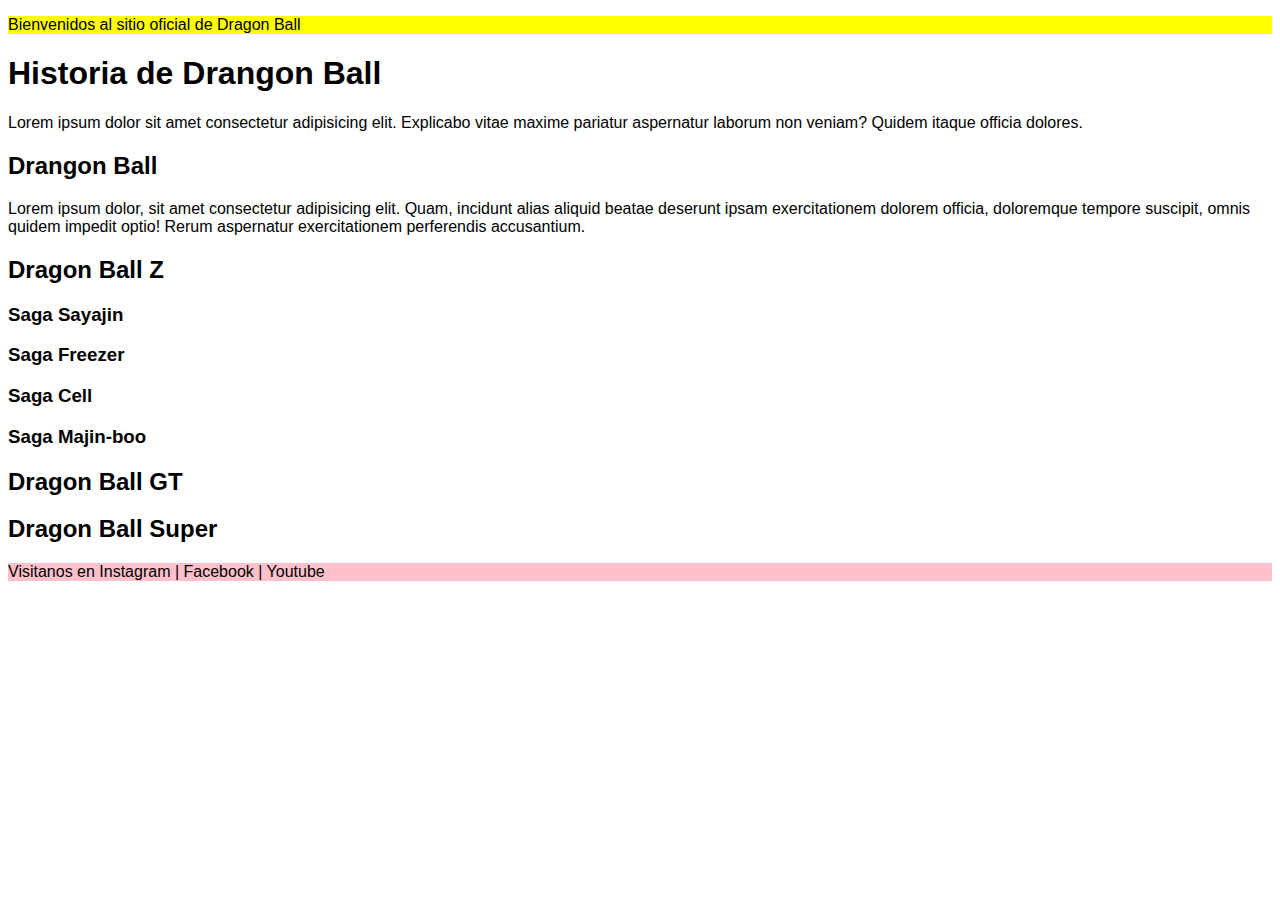
<file: 01-INTRODUCCION/index.html>
<!DOCTYPE html>
<html lang="es">
  <head>
    <meta charset="UTF-8" />
    <meta name="viewport" content="width=device-width, initial-scale=1.0" />
    <title>Historia de Dragon Ball</title>
    <meta name="description" content="Página que trata sobre el anime Dragon Ball">
    <link rel="stylesheet" href="styles.css" />
  </head>
  <body>
    <header>
      <p>Bienvenidos al sitio oficial de Dragon Ball</p>
    </header>

    <main>
      <h1>Historia de Drangon Ball</h1>
      <p>
        Lorem ipsum dolor sit amet consectetur adipisicing elit. Explicabo vitae
        maxime pariatur aspernatur laborum non veniam? Quidem itaque officia
        dolores.
      </p>

      <section>
        <h2>Drangon Ball</h2>
        <p>
          Lorem ipsum dolor, sit amet consectetur adipisicing elit. Quam,
          incidunt alias aliquid beatae deserunt ipsam exercitationem dolorem
          officia, doloremque tempore suscipit, omnis quidem impedit optio!
          Rerum aspernatur exercitationem perferendis accusantium.
        </p>
      </section>

      <section>
        <h2>Dragon Ball Z</h2>

        <h3>Saga Sayajin</h3>
        <h3>Saga Freezer</h3>
        <h3>Saga Cell</h3>
        <h3>Saga Majin-boo</h3>
      </section>

      <section>
        <h2>Dragon Ball GT</h2>
      </section>

      <section>
        <h2>Dragon Ball Super</h2>
      </section>
    </main>

    <footer>Visitanos en Instagram | Facebook | Youtube</footer>
  </body>
</html>
</file>
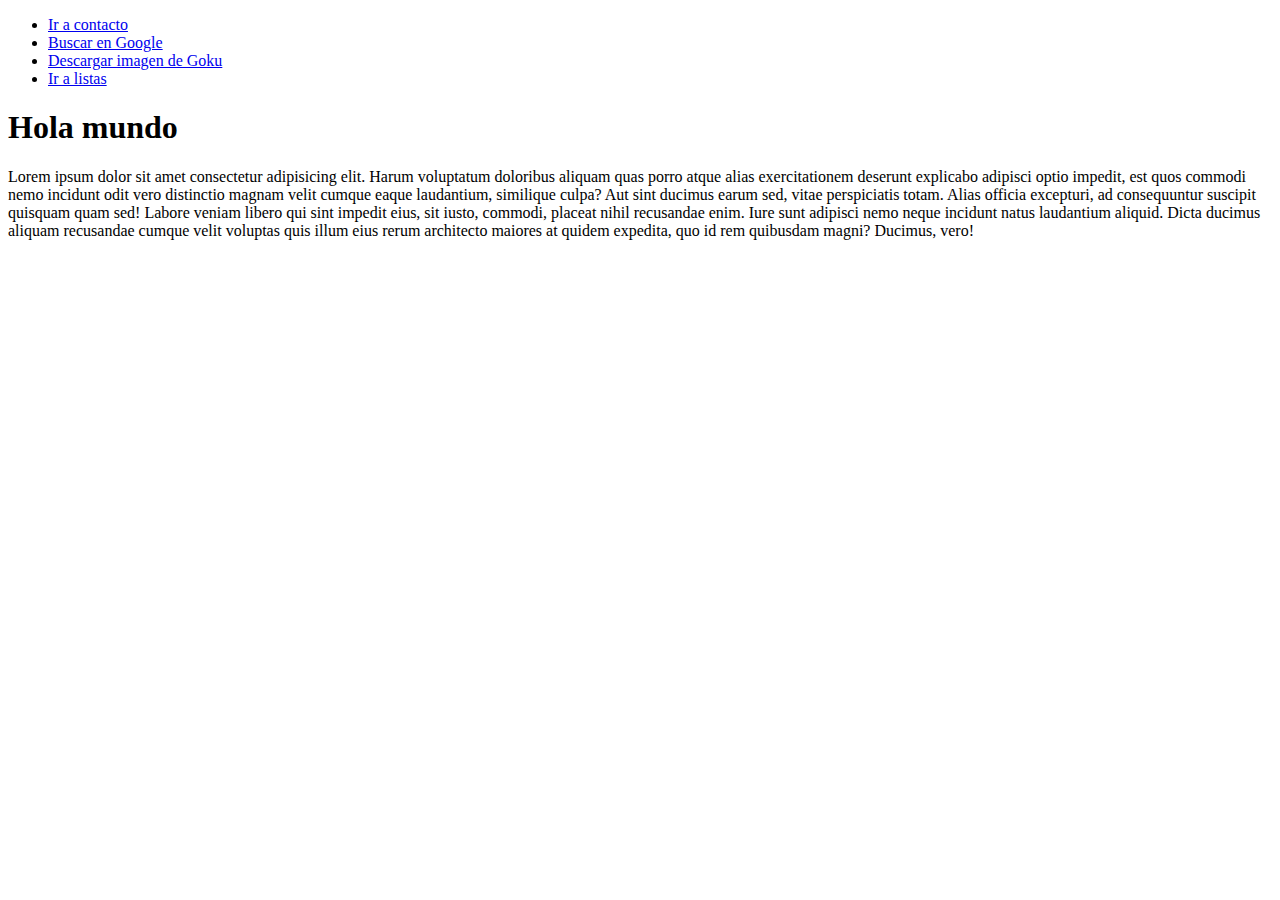
<file: 04-ENLACES-LISTAS/index.html>
<!DOCTYPE html>
<html lang="es">
<head>
  <meta charset="UTF-8">
  <meta name="viewport" content="width=device-width, initial-scale=1.0">
  <title>Enlaces y listas</title>
</head>
<body>
  <header>
    <nav>
      <ul>
        <li>
          <a href="./contacto/contacto.html">Ir a contacto</a>
        </li>
        <li>
          <a href="https://www.google.com" target="_blank" rel="nofollow">Buscar en Google</a>
        </li>
        <li>
          <a href="./imgs/goku.webp" download="vegeta">Descargar imagen de Goku</a>
        </li>
        <li>
          <a href="./listas/listas.html">Ir a listas</a>
        </li>
      </ul>
    </nav>
  </header>

  <main>
    <h1>Hola mundo</h1>
    <p>
      Lorem ipsum dolor sit amet consectetur adipisicing elit. Harum voluptatum doloribus aliquam quas porro atque alias exercitationem deserunt explicabo adipisci optio impedit, est quos commodi nemo incidunt odit vero distinctio magnam velit cumque eaque laudantium, similique culpa? Aut sint ducimus earum sed, vitae perspiciatis totam. Alias officia excepturi, ad consequuntur suscipit quisquam quam sed! Labore veniam libero qui sint impedit eius, sit iusto, commodi, placeat nihil recusandae enim. Iure sunt adipisci nemo neque incidunt natus laudantium aliquid. Dicta ducimus aliquam recusandae cumque velit voluptas quis illum eius rerum architecto maiores at quidem expedita, quo id rem quibusdam magni? Ducimus, vero!
    </p>
  </main>
</body>
</html>
</file>
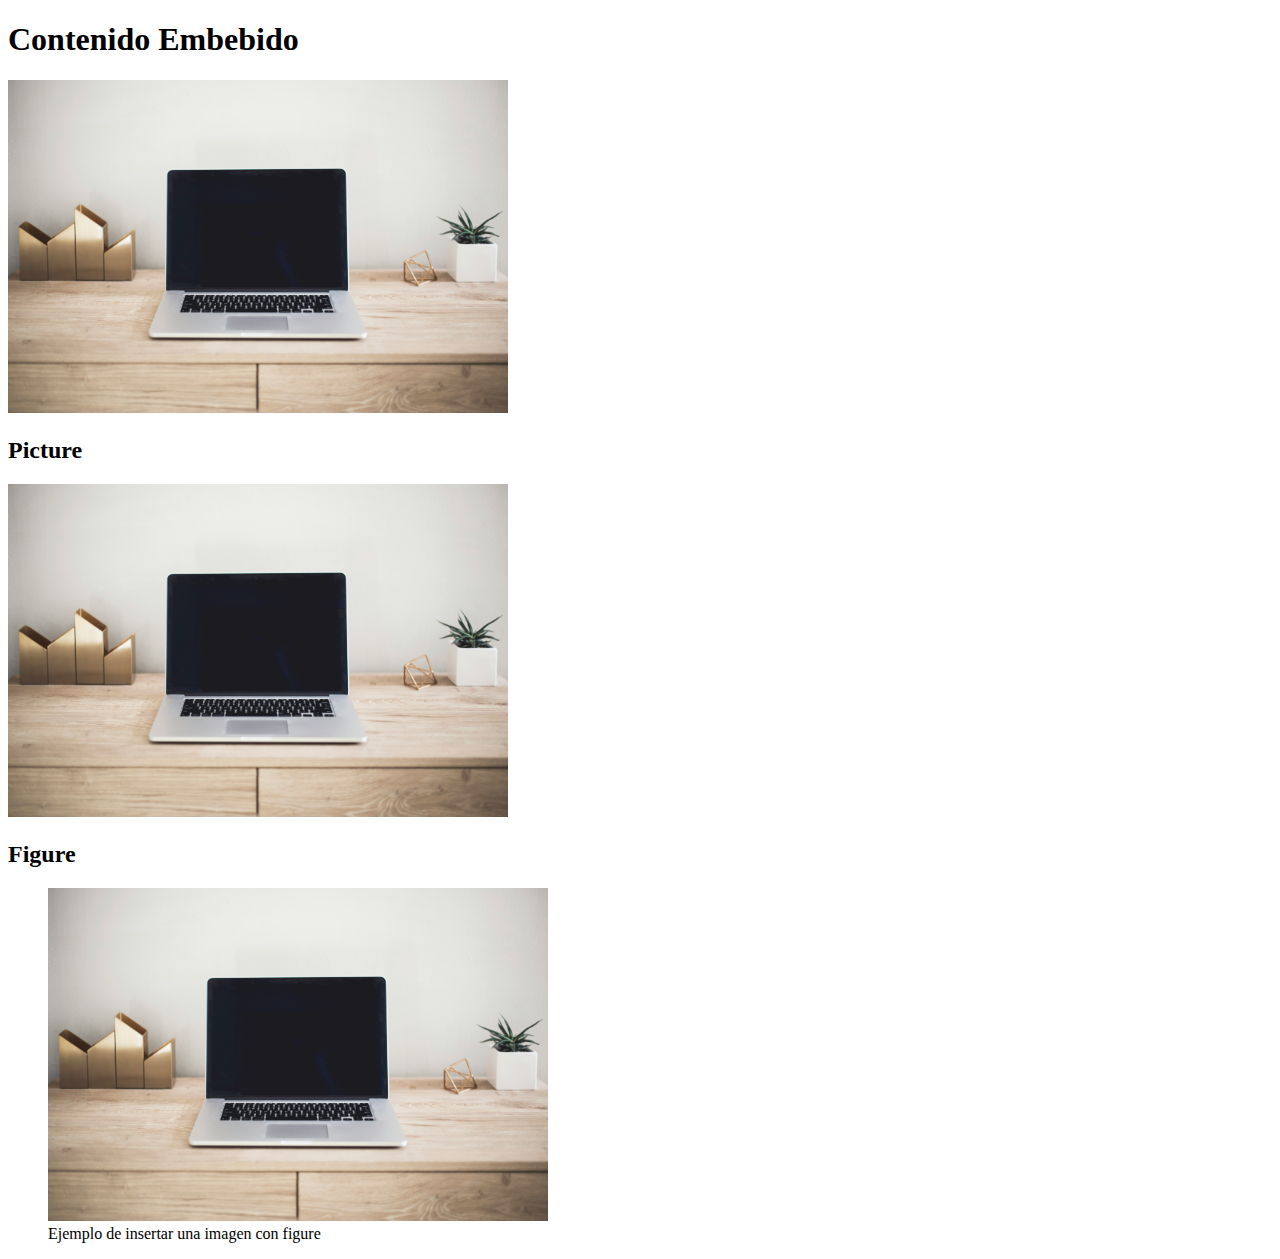
<file: 05-CONTENIDO-EMBEBIDO/index.html>
<!DOCTYPE html>
<html lang="es">
<head>
  <meta charset="UTF-8">
  <meta name="viewport" content="width=device-width, initial-scale=1.0">
  <title>Contenido Embebido</title>
  <style>
    img {
      width: 500px;
    }
  </style>
</head>
<body>
  <h1>Contenido Embebido</h1>
  <img src="./assets/imgs/macbook.jpg" alt="Macbook Laptop">

  <section>
    <h2>Picture</h2>
    <picture>
      <source srcset="./assets/imgs/macbook.jpg">
      <img src="./assets/imgs/macbook.jpg" alt="Mackbook laptop">
    </picture>
  </section>

  <section>
    <h2>Figure</h2>
    <figure>
      <img src="./assets/imgs/macbook.jpg" alt="Mackbook laptop">
      <figcaption>Ejemplo de insertar una imagen con figure</figcaption>
    </figure>
  </section>
</body>
</html>
</file>
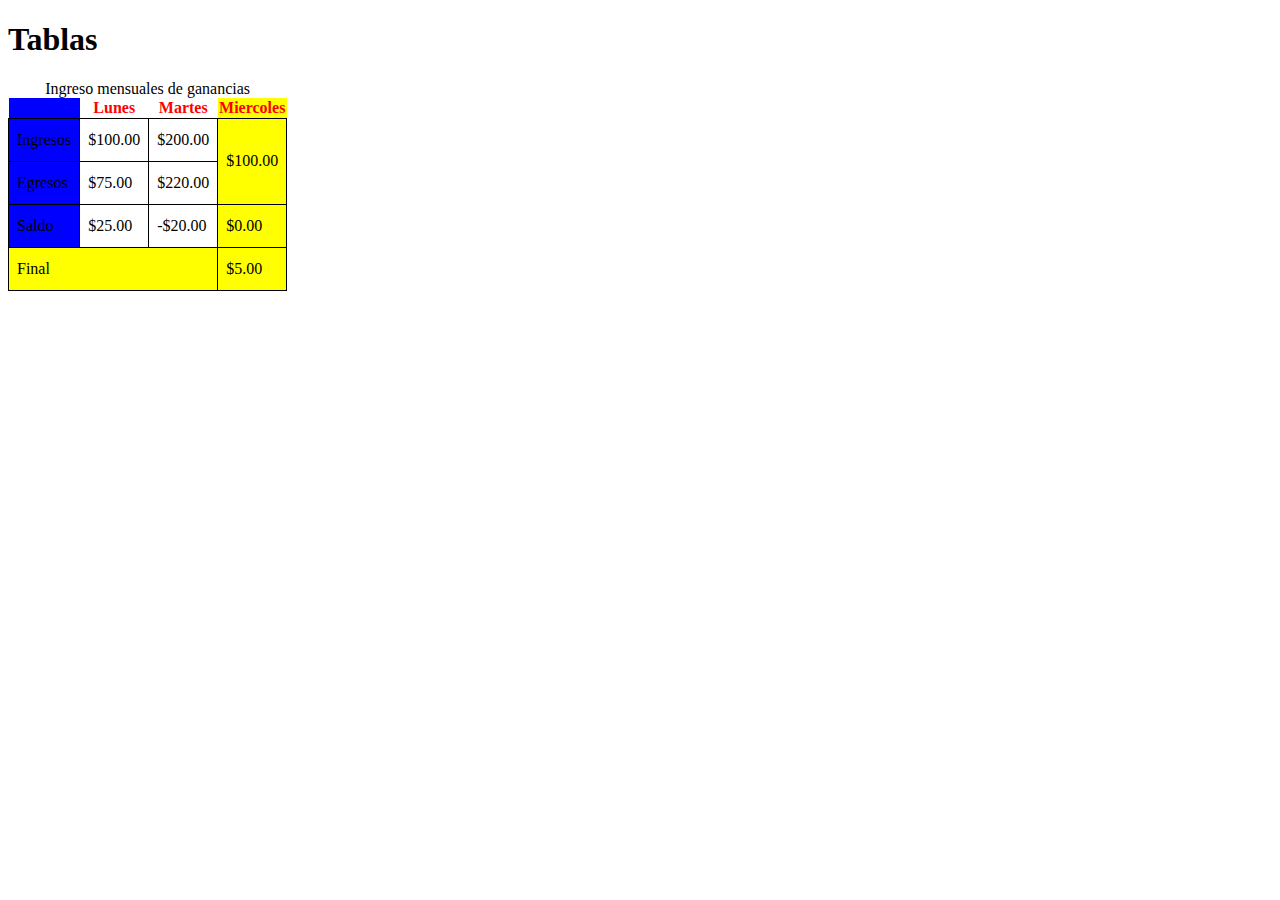
<file: 06-TABLAS/index.html>
<!DOCTYPE html>
<html lang="es">
  <head>
    <meta charset="UTF-8" />
    <meta name="viewport" content="width=device-width, initial-scale=1.0" />
    <title>Tablas</title>
    <style>
      table {
        border-collapse: collapse;
      }

      td {
        border: 1px solid black;
        padding: 0.75rem 0.5rem;
      }

      thead {
        color: red;
      }

      tfoot {
        background-color: yellow;
      }
    </style>
  </head>
  <body>
    <h1>Tablas</h1>
    <table>
      <caption>
        Ingreso mensuales de ganancias
      </caption>
      <thead>
        <tr>
          <th></th>
          <th>Lunes</th>
          <th>Martes</th>
          <th>Miercoles</th>
        </tr>
      </thead>
      <tbody>
        <tr>
          <td>Ingresos</td>
          <td>$100.00</td>
          <td>$200.00</td>
          <td rowspan="2">$100.00</td>
        </tr>
        <tr>
          <td>Egresos</td>
          <td>$75.00</td>
          <td>$220.00</td>
        </tr>
        <tr>
          <td>Saldo</td>
          <td>$25.00</td>
          <td>-$20.00</td>
          <td>$0.00</td>
        </tr>
      </tbody>
      <tfoot>
        <tr>
          <td colspan="3">Final</td>
          <td>$5.00</td>
        </tr>
      </tfoot>

      <colgroup>
        <col style="background-color: blue;">
        <col>
        <col>
        <col style="background-color: yellow;">
      </colgroup>
    </table>

    <!-- 
    Estructura completa de una tabla 

    <table>
      <caption></caption>
      <th>
        <td></td>
        <td></td>
      </th>
      <tbody>
        <tr>
          <td></td>
          <td></td>
        </tr>
        <tr>
          <td></td>
          <td></td>
        </tr>
      </tbody>
      <tfoot>
        <td></td>
      </tfoot>
    </table>
  --></body>
</html>
</file>
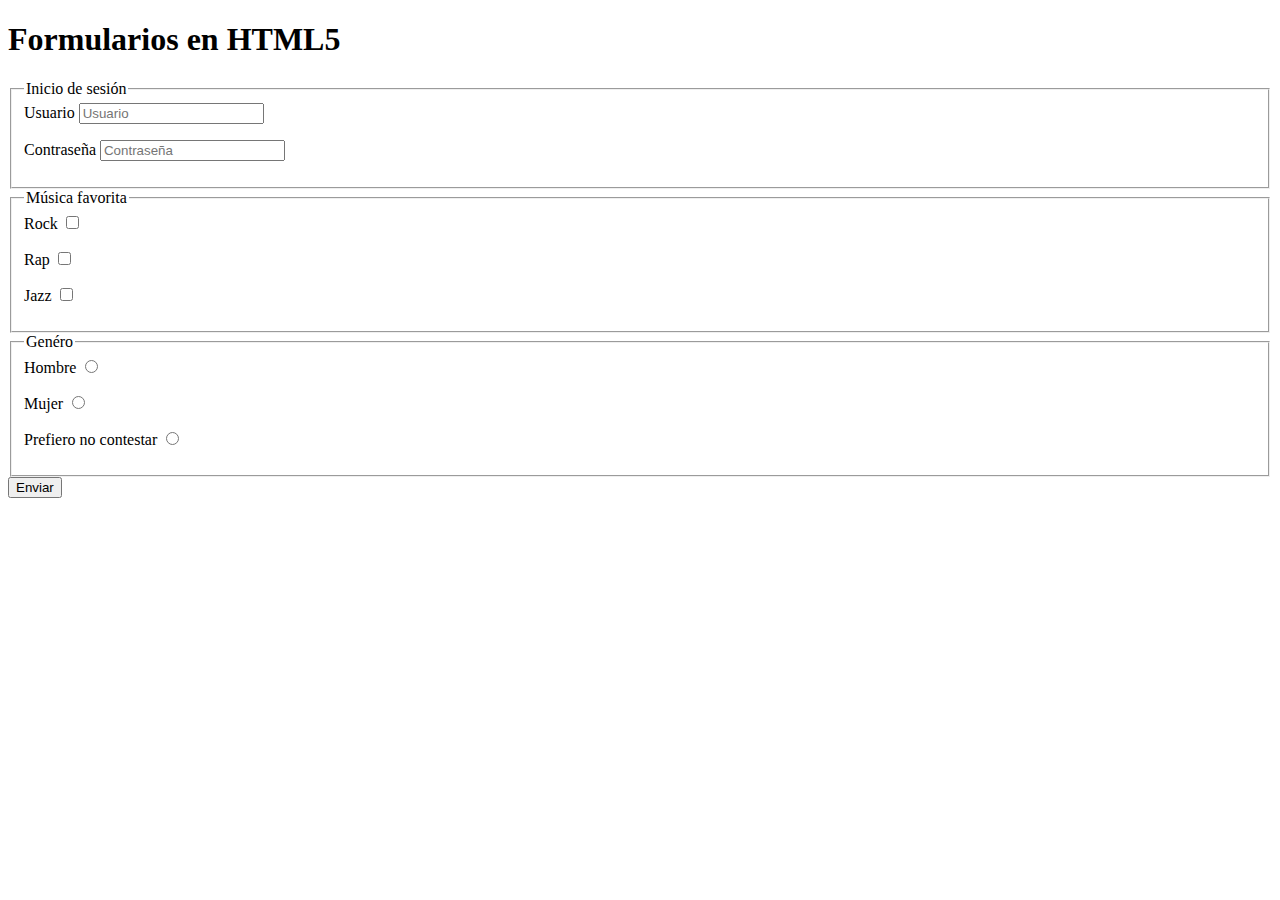
<file: 07-FORMULARIOS/index.html>
<!DOCTYPE html>
<html lang="es">
  <head>
    <meta charset="UTF-8" />
    <meta name="viewport" content="width=device-width, initial-scale=1.0" />
    <title>Formularios</title>
    <style>
      div {
        margin-bottom: 1rem;
      }
    </style>
  </head>
  <body>
    <h1>Formularios en HTML5</h1>
    <form action="./recibido.html" title="Estructura básica de un formulario">
      <fieldset>
        <legend>Inicio de sesión</legend>
        <div>
          <label for="username">Usuario</label>
          <input type="text" id="username" placeholder="Usuario" />
        </div>
        <div>
          <label for="password">Contraseña</label>
          <input type="password" id="password" placeholder="Contraseña" />
        </div>
      </fieldset>
      <fieldset>
        <legend>Música favorita</legend>
        <div>
          <label for="rock">Rock</label>
          <input type="checkbox" name="favorite-music" id="rock" value="rock" />
        </div>
        <div>
          <label for="rap">Rap</label>
          <input type="checkbox" name="favorite-music" id="rap" value="rap" />
        </div>
        <div>
          <label for="jazz">Jazz</label>
          <input type="checkbox" name="favorite-music" id="jazz" value="jazz">
        </div>
      </fieldset>
      <fieldset>
        <legend>Genéro</legend>
        <div>
          <label for="h">Hombre</label>
          <input type="radio" name="gender" id="h" value="hombre">
        </div>
        <div>
          <label for="m">Mujer</label>
          <input type="radio" name="gender" id="m" value="mujer">
        </div>
        <div>
          <label for="na">Prefiero no contestar</label>
          <input type="radio" name="gender" id="na" value="N/A">
        </div>
      </fieldset>
      <div>
        <button type="button">Enviar</button>
      </div>
    </form>
  </body>
</html>
</file>
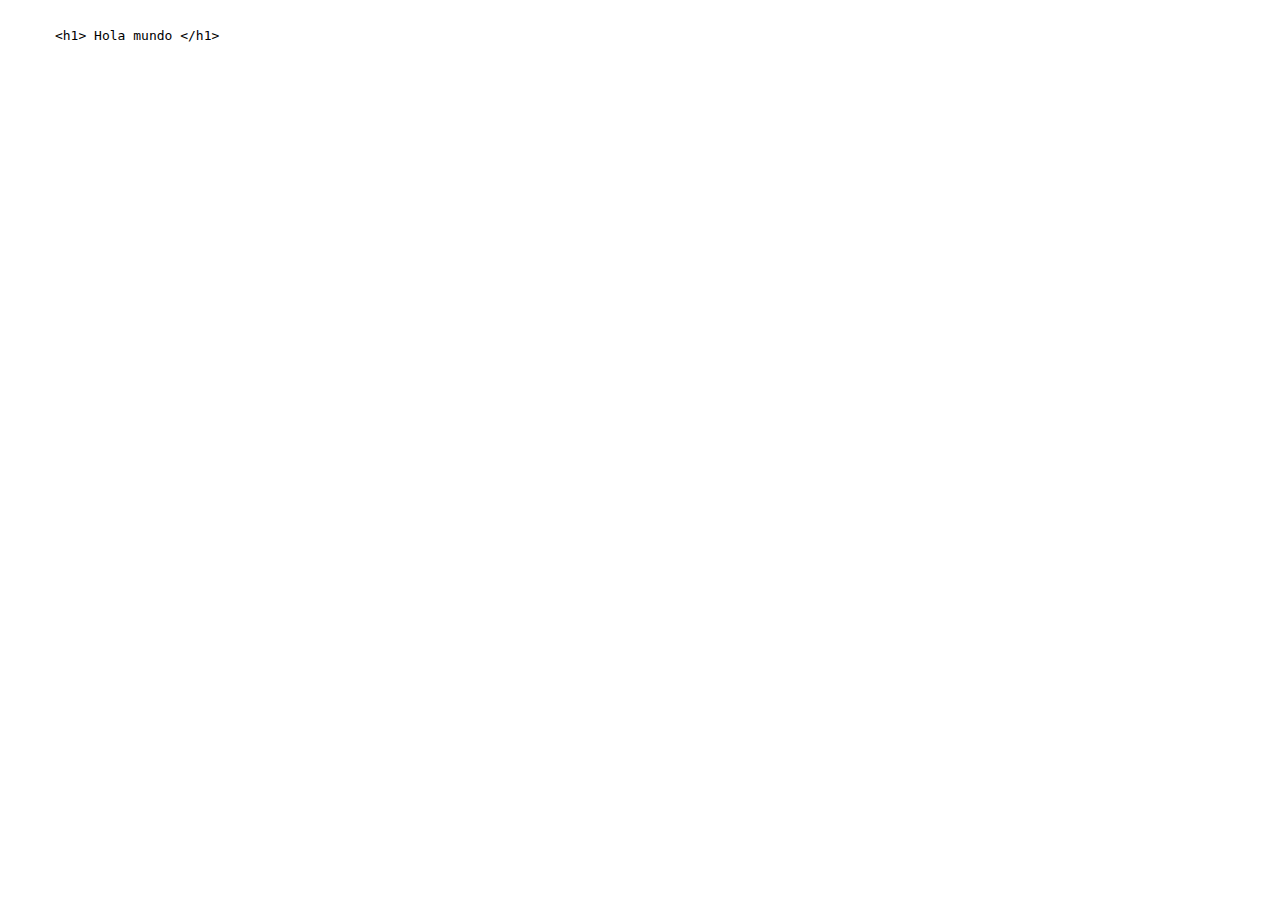
<file: 01-INTRODUCCION/bloque.html>
<!DOCTYPE html>
<html lang="es">
<head>
  <meta charset="UTF-8">
  <meta name="viewport" content="width=device-width, initial-scale=1.0">
  <title>Etiquetas de bloque</title>
</head>
<body>
  <pre>
    <code>
      &lt;h1&gt; Hola mundo &lt;/h1&gt;
    </code>
  </pre>
</body>
</html>
</file>
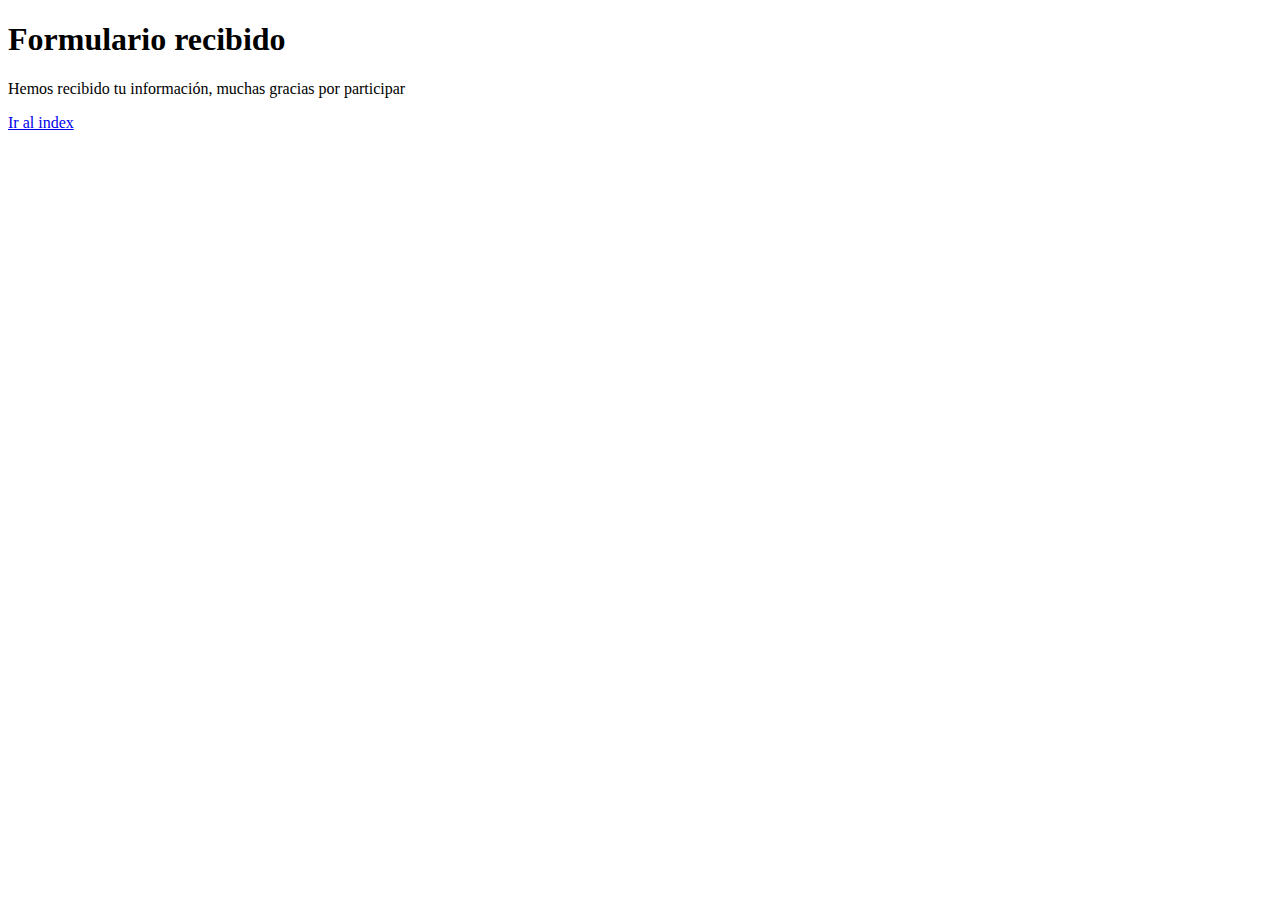
<file: 07-FORMULARIOS/recibido.html>
<!DOCTYPE html>
<html lang="es">
<head>
  <meta charset="UTF-8">
  <meta name="viewport" content="width=device-width, initial-scale=1.0">
  <title>Formulario recibido</title>
</head>
<body>
  <h1>Formulario recibido</h1>
  <p>
    Hemos recibido tu información, muchas gracias por participar
  </p>
  <div>
    <a href="./">Ir al index</a>
  </div>
</body>
</html>
</file>
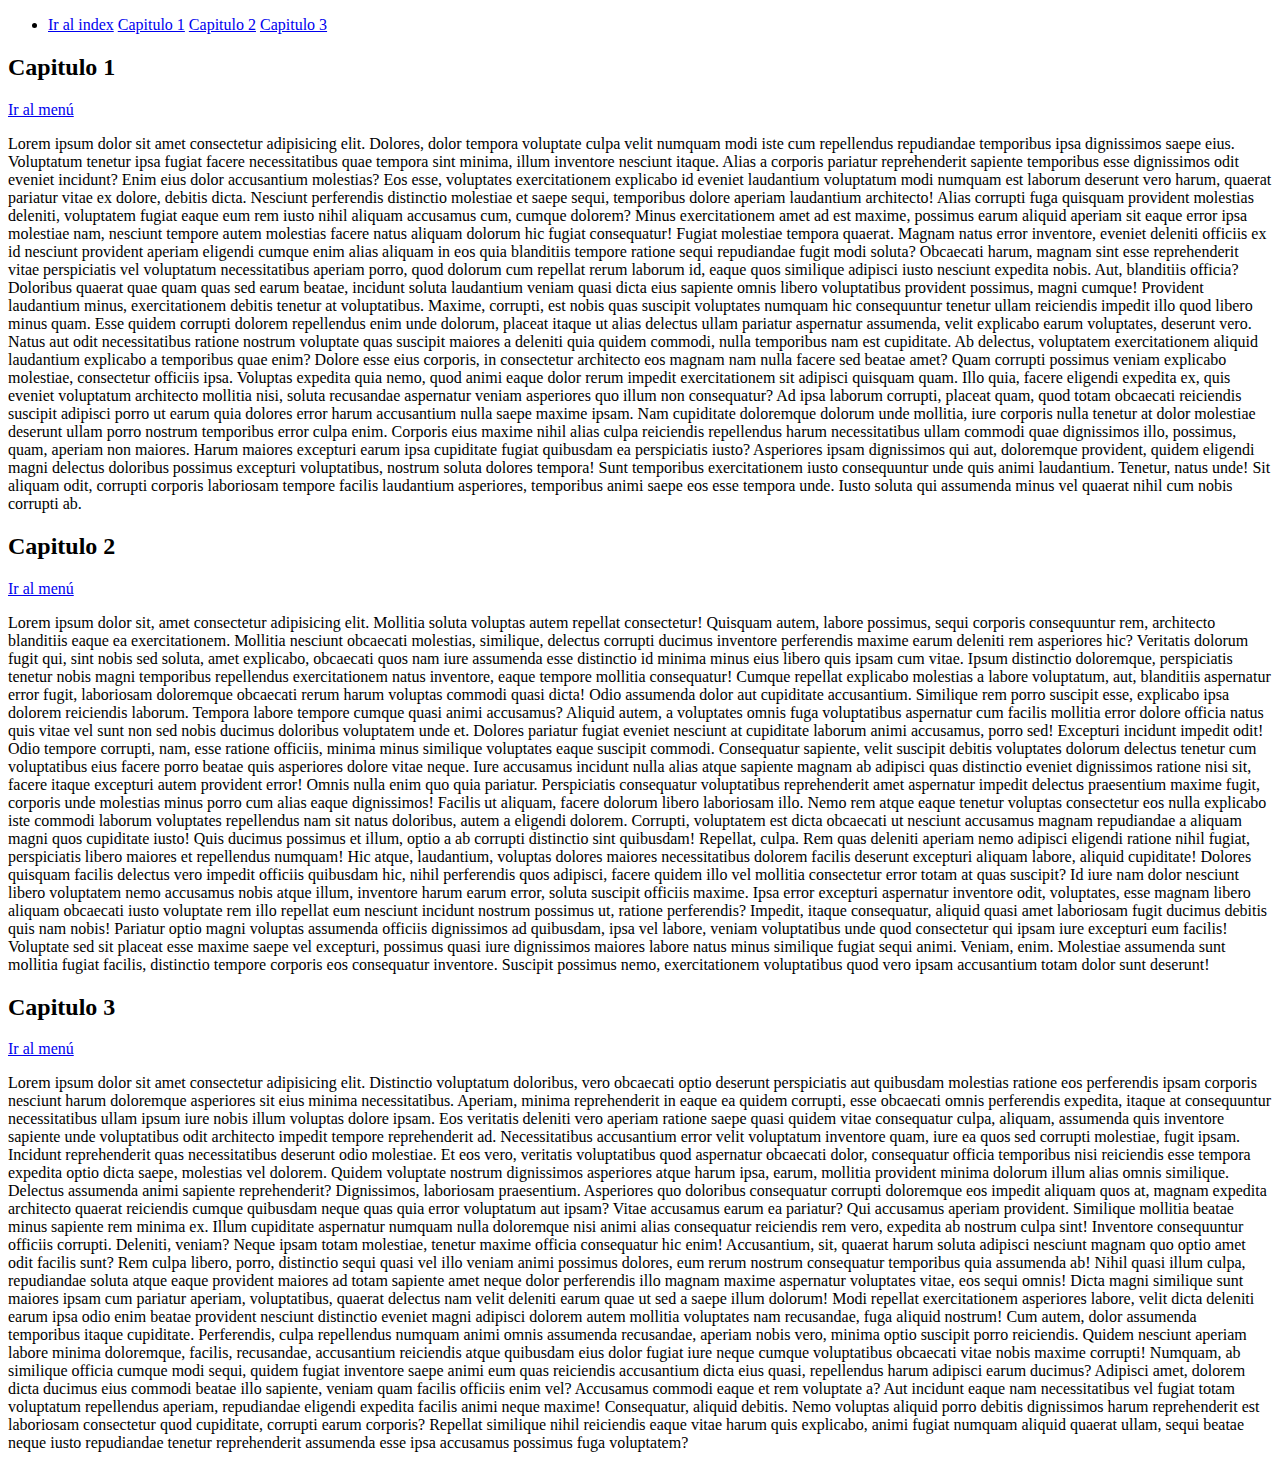
<file: 04-ENLACES-LISTAS/contacto/contacto.html>
<!DOCTYPE html>
<html lang="es">
<head>
  <meta charset="UTF-8">
  <meta name="viewport" content="width=device-width, initial-scale=1.0">
  <title>contacto</title>
</head>
<body>
  <nav id="nav">
    <ul>
      <li>
        <a href="../">Ir al index</a>
        <a href="#cap1"> Capitulo 1</a>
        <a href="#cap2"> Capitulo 2</a>
        <a href="#cap3">Capitulo 3</a>
      </li>
    </ul>
  </nav>

  <main>
    <section id="cap1">
      <h2>Capitulo 1</h2>
      <p>
        <a href="#nav">Ir al menú</a>
      </p>
      <p>
        Lorem ipsum dolor sit amet consectetur adipisicing elit. Dolores, dolor tempora voluptate culpa velit numquam modi iste cum repellendus repudiandae temporibus ipsa dignissimos saepe eius. Voluptatum tenetur ipsa fugiat facere necessitatibus quae tempora sint minima, illum inventore nesciunt itaque. Alias a corporis pariatur reprehenderit sapiente temporibus esse dignissimos odit eveniet incidunt? Enim eius dolor accusantium molestias? Eos esse, voluptates exercitationem explicabo id eveniet laudantium voluptatum modi numquam est laborum deserunt vero harum, quaerat pariatur vitae ex dolore, debitis dicta. Nesciunt perferendis distinctio molestiae et saepe sequi, temporibus dolore aperiam laudantium architecto! Alias corrupti fuga quisquam provident molestias deleniti, voluptatem fugiat eaque eum rem iusto nihil aliquam accusamus cum, cumque dolorem? Minus exercitationem amet ad est maxime, possimus earum aliquid aperiam sit eaque error ipsa molestiae nam, nesciunt tempore autem molestias facere natus aliquam dolorum hic fugiat consequatur! Fugiat molestiae tempora quaerat. Magnam natus error inventore, eveniet deleniti officiis ex id nesciunt provident aperiam eligendi cumque enim alias aliquam in eos quia blanditiis tempore ratione sequi repudiandae fugit modi soluta? Obcaecati harum, magnam sint esse reprehenderit vitae perspiciatis vel voluptatum necessitatibus aperiam porro, quod dolorum cum repellat rerum laborum id, eaque quos similique adipisci iusto nesciunt expedita nobis. Aut, blanditiis officia? Doloribus quaerat quae quam quas sed earum beatae, incidunt soluta laudantium veniam quasi dicta eius sapiente omnis libero voluptatibus provident possimus, magni cumque! Provident laudantium minus, exercitationem debitis tenetur at voluptatibus. Maxime, corrupti, est nobis quas suscipit voluptates numquam hic consequuntur tenetur ullam reiciendis impedit illo quod libero minus quam. Esse quidem corrupti dolorem repellendus enim unde dolorum, placeat itaque ut alias delectus ullam pariatur aspernatur assumenda, velit explicabo earum voluptates, deserunt vero. Natus aut odit necessitatibus ratione nostrum voluptate quas suscipit maiores a deleniti quia quidem commodi, nulla temporibus nam est cupiditate. Ab delectus, voluptatem exercitationem aliquid laudantium explicabo a temporibus quae enim? Dolore esse eius corporis, in consectetur architecto eos magnam nam nulla facere sed beatae amet? Quam corrupti possimus veniam explicabo molestiae, consectetur officiis ipsa. Voluptas expedita quia nemo, quod animi eaque dolor rerum impedit exercitationem sit adipisci quisquam quam. Illo quia, facere eligendi expedita ex, quis eveniet voluptatum architecto mollitia nisi, soluta recusandae aspernatur veniam asperiores quo illum non consequatur? Ad ipsa laborum corrupti, placeat quam, quod totam obcaecati reiciendis suscipit adipisci porro ut earum quia dolores error harum accusantium nulla saepe maxime ipsam. Nam cupiditate doloremque dolorum unde mollitia, iure corporis nulla tenetur at dolor molestiae deserunt ullam porro nostrum temporibus error culpa enim. Corporis eius maxime nihil alias culpa reiciendis repellendus harum necessitatibus ullam commodi quae dignissimos illo, possimus, quam, aperiam non maiores. Harum maiores excepturi earum ipsa cupiditate fugiat quibusdam ea perspiciatis iusto? Asperiores ipsam dignissimos qui aut, doloremque provident, quidem eligendi magni delectus doloribus possimus excepturi voluptatibus, nostrum soluta dolores tempora! Sunt temporibus exercitationem iusto consequuntur unde quis animi laudantium. Tenetur, natus unde! Sit aliquam odit, corrupti corporis laboriosam tempore facilis laudantium asperiores, temporibus animi saepe eos esse tempora unde. Iusto soluta qui assumenda minus vel quaerat nihil cum nobis corrupti ab.
      </p>
    </section>
    <section id="cap2">
      <h2>Capitulo 2</h2>
      <p>
        <a href="#nav">Ir al menú</a>
      </p>
      <p>
        Lorem ipsum dolor sit, amet consectetur adipisicing elit. Mollitia soluta voluptas autem repellat consectetur! Quisquam autem, labore possimus, sequi corporis consequuntur rem, architecto blanditiis eaque ea exercitationem. Mollitia nesciunt obcaecati molestias, similique, delectus corrupti ducimus inventore perferendis maxime earum deleniti rem asperiores hic? Veritatis dolorum fugit qui, sint nobis sed soluta, amet explicabo, obcaecati quos nam iure assumenda esse distinctio id minima minus eius libero quis ipsam cum vitae. Ipsum distinctio doloremque, perspiciatis tenetur nobis magni temporibus repellendus exercitationem natus inventore, eaque tempore mollitia consequatur! Cumque repellat explicabo molestias a labore voluptatum, aut, blanditiis aspernatur error fugit, laboriosam doloremque obcaecati rerum harum voluptas commodi quasi dicta! Odio assumenda dolor aut cupiditate accusantium. Similique rem porro suscipit esse, explicabo ipsa dolorem reiciendis laborum. Tempora labore tempore cumque quasi animi accusamus? Aliquid autem, a voluptates omnis fuga voluptatibus aspernatur cum facilis mollitia error dolore officia natus quis vitae vel sunt non sed nobis ducimus doloribus voluptatem unde et. Dolores pariatur fugiat eveniet nesciunt at cupiditate laborum animi accusamus, porro sed! Excepturi incidunt impedit odit! Odio tempore corrupti, nam, esse ratione officiis, minima minus similique voluptates eaque suscipit commodi. Consequatur sapiente, velit suscipit debitis voluptates dolorum delectus tenetur cum voluptatibus eius facere porro beatae quis asperiores dolore vitae neque. Iure accusamus incidunt nulla alias atque sapiente magnam ab adipisci quas distinctio eveniet dignissimos ratione nisi sit, facere itaque excepturi autem provident error! Omnis nulla enim quo quia pariatur. Perspiciatis consequatur voluptatibus reprehenderit amet aspernatur impedit delectus praesentium maxime fugit, corporis unde molestias minus porro cum alias eaque dignissimos! Facilis ut aliquam, facere dolorum libero laboriosam illo. Nemo rem atque eaque tenetur voluptas consectetur eos nulla explicabo iste commodi laborum voluptates repellendus nam sit natus doloribus, autem a eligendi dolorem. Corrupti, voluptatem est dicta obcaecati ut nesciunt accusamus magnam repudiandae a aliquam magni quos cupiditate iusto! Quis ducimus possimus et illum, optio a ab corrupti distinctio sint quibusdam! Repellat, culpa. Rem quas deleniti aperiam nemo adipisci eligendi ratione nihil fugiat, perspiciatis libero maiores et repellendus numquam! Hic atque, laudantium, voluptas dolores maiores necessitatibus dolorem facilis deserunt excepturi aliquam labore, aliquid cupiditate! Dolores quisquam facilis delectus vero impedit officiis quibusdam hic, nihil perferendis quos adipisci, facere quidem illo vel mollitia consectetur error totam at quas suscipit? Id iure nam dolor nesciunt libero voluptatem nemo accusamus nobis atque illum, inventore harum earum error, soluta suscipit officiis maxime. Ipsa error excepturi aspernatur inventore odit, voluptates, esse magnam libero aliquam obcaecati iusto voluptate rem illo repellat eum nesciunt incidunt nostrum possimus ut, ratione perferendis? Impedit, itaque consequatur, aliquid quasi amet laboriosam fugit ducimus debitis quis nam nobis! Pariatur optio magni voluptas assumenda officiis dignissimos ad quibusdam, ipsa vel labore, veniam voluptatibus unde quod consectetur qui ipsam iure excepturi eum facilis! Voluptate sed sit placeat esse maxime saepe vel excepturi, possimus quasi iure dignissimos maiores labore natus minus similique fugiat sequi animi. Veniam, enim. Molestiae assumenda sunt mollitia fugiat facilis, distinctio tempore corporis eos consequatur inventore. Suscipit possimus nemo, exercitationem voluptatibus quod vero ipsam accusantium totam dolor sunt deserunt!

      </p>
    </section>
    <section id="cap3">
      <h2>Capitulo 3</h2>
      <p>
        <a href="#nav">Ir al menú</a>
      </p>
      <p>
        Lorem ipsum dolor sit amet consectetur adipisicing elit. Distinctio voluptatum doloribus, vero obcaecati optio deserunt perspiciatis aut quibusdam molestias ratione eos perferendis ipsam corporis nesciunt harum doloremque asperiores sit eius minima necessitatibus. Aperiam, minima reprehenderit in eaque ea quidem corrupti, esse obcaecati omnis perferendis expedita, itaque at consequuntur necessitatibus ullam ipsum iure nobis illum voluptas dolore ipsam. Eos veritatis deleniti vero aperiam ratione saepe quasi quidem vitae consequatur culpa, aliquam, assumenda quis inventore sapiente unde voluptatibus odit architecto impedit tempore reprehenderit ad. Necessitatibus accusantium error velit voluptatum inventore quam, iure ea quos sed corrupti molestiae, fugit ipsam. Incidunt reprehenderit quas necessitatibus deserunt odio molestiae. Et eos vero, veritatis voluptatibus quod aspernatur obcaecati dolor, consequatur officia temporibus nisi reiciendis esse tempora expedita optio dicta saepe, molestias vel dolorem. Quidem voluptate nostrum dignissimos asperiores atque harum ipsa, earum, mollitia provident minima dolorum illum alias omnis similique. Delectus assumenda animi sapiente reprehenderit? Dignissimos, laboriosam praesentium. Asperiores quo doloribus consequatur corrupti doloremque eos impedit aliquam quos at, magnam expedita architecto quaerat reiciendis cumque quibusdam neque quas quia error voluptatum aut ipsam? Vitae accusamus earum ea pariatur? Qui accusamus aperiam provident. Similique mollitia beatae minus sapiente rem minima ex. Illum cupiditate aspernatur numquam nulla doloremque nisi animi alias consequatur reiciendis rem vero, expedita ab nostrum culpa sint! Inventore consequuntur officiis corrupti. Deleniti, veniam? Neque ipsam totam molestiae, tenetur maxime officia consequatur hic enim! Accusantium, sit, quaerat harum soluta adipisci nesciunt magnam quo optio amet odit facilis sunt? Rem culpa libero, porro, distinctio sequi quasi vel illo veniam animi possimus dolores, eum rerum nostrum consequatur temporibus quia assumenda ab! Nihil quasi illum culpa, repudiandae soluta atque eaque provident maiores ad totam sapiente amet neque dolor perferendis illo magnam maxime aspernatur voluptates vitae, eos sequi omnis! Dicta magni similique sunt maiores ipsam cum pariatur aperiam, voluptatibus, quaerat delectus nam velit deleniti earum quae ut sed a saepe illum dolorum! Modi repellat exercitationem asperiores labore, velit dicta deleniti earum ipsa odio enim beatae provident nesciunt distinctio eveniet magni adipisci dolorem autem mollitia voluptates nam recusandae, fuga aliquid nostrum! Cum autem, dolor assumenda temporibus itaque cupiditate. Perferendis, culpa repellendus numquam animi omnis assumenda recusandae, aperiam nobis vero, minima optio suscipit porro reiciendis. Quidem nesciunt aperiam labore minima doloremque, facilis, recusandae, accusantium reiciendis atque quibusdam eius dolor fugiat iure neque cumque voluptatibus obcaecati vitae nobis maxime corrupti! Numquam, ab similique officia cumque modi sequi, quidem fugiat inventore saepe animi eum quas reiciendis accusantium dicta eius quasi, repellendus harum adipisci earum ducimus? Adipisci amet, dolorem dicta ducimus eius commodi beatae illo sapiente, veniam quam facilis officiis enim vel? Accusamus commodi eaque et rem voluptate a? Aut incidunt eaque nam necessitatibus vel fugiat totam voluptatum repellendus aperiam, repudiandae eligendi expedita facilis animi neque maxime! Consequatur, aliquid debitis. Nemo voluptas aliquid porro debitis dignissimos harum reprehenderit est laboriosam consectetur quod cupiditate, corrupti earum corporis? Repellat similique nihil reiciendis eaque vitae harum quis explicabo, animi fugiat numquam aliquid quaerat ullam, sequi beatae neque iusto repudiandae tenetur reprehenderit assumenda esse ipsa accusamus possimus fuga voluptatem?
      </p>
    </section>
  </main>
</body>
</html>
</file>
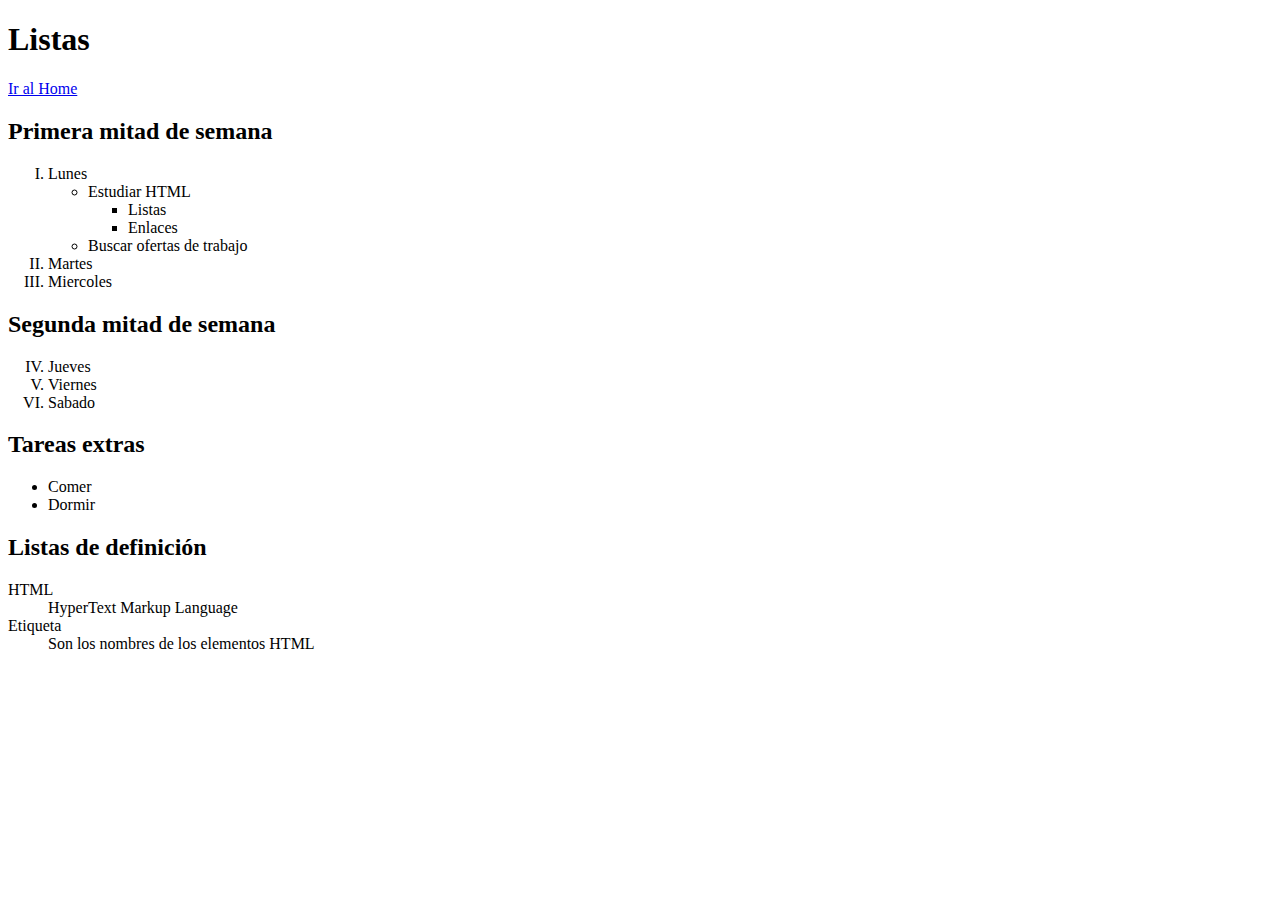
<file: 04-ENLACES-LISTAS/listas/listas.html>
<!DOCTYPE html>
<html lang="es">
  <head>
    <meta charset="UTF-8" />
    <meta name="viewport" content="width=device-width, initial-scale=1.0" />
    <title>Listas</title>
  </head>
  <body>
    <h1>Listas</h1>
    <a href="../">Ir al Home</a>

    <section>
      <h2>Primera mitad de semana</h2>
      <ol type="I">
        <li>
          Lunes
          <ul>
            <li>
              Estudiar HTML
              <ul>
                <li>Listas</li>
                <li>Enlaces</li>
              </ul>
            </li>
            <li>Buscar ofertas de trabajo</li>
          </ul>
        </li>
        <li>Martes</li>
        <li>Miercoles</li>
      </ol>
    </section>

    <section>
      <h2>Segunda mitad de semana</h2>
      <ol type="I" start="4">
        <li>Jueves</li>
        <li>Viernes</li>
        <li>Sabado</li>
      </ol>
    </section>

    <section>
      <h2>Tareas extras</h2>
      <ul>
        <li>Comer</li>
        <li>Dormir</li>
      </ul>
    </section>


    <section>
      <h2>Listas de definición</h2>
      <dl>
        <dt>HTML</dt>
        <dd>HyperText Markup Language</dd>

        <dt>Etiqueta</dt>
        <dd>Son los nombres de los elementos HTML</dd>
      </dl>
    </section>
  </body>
</html>
</file>
<file: 01-INTRODUCCION/styles.css>
header {
  background-color: yellow;
}

body {
  font-family: sans-serif;
}

footer {
  background-color: pink;
}
</file>
